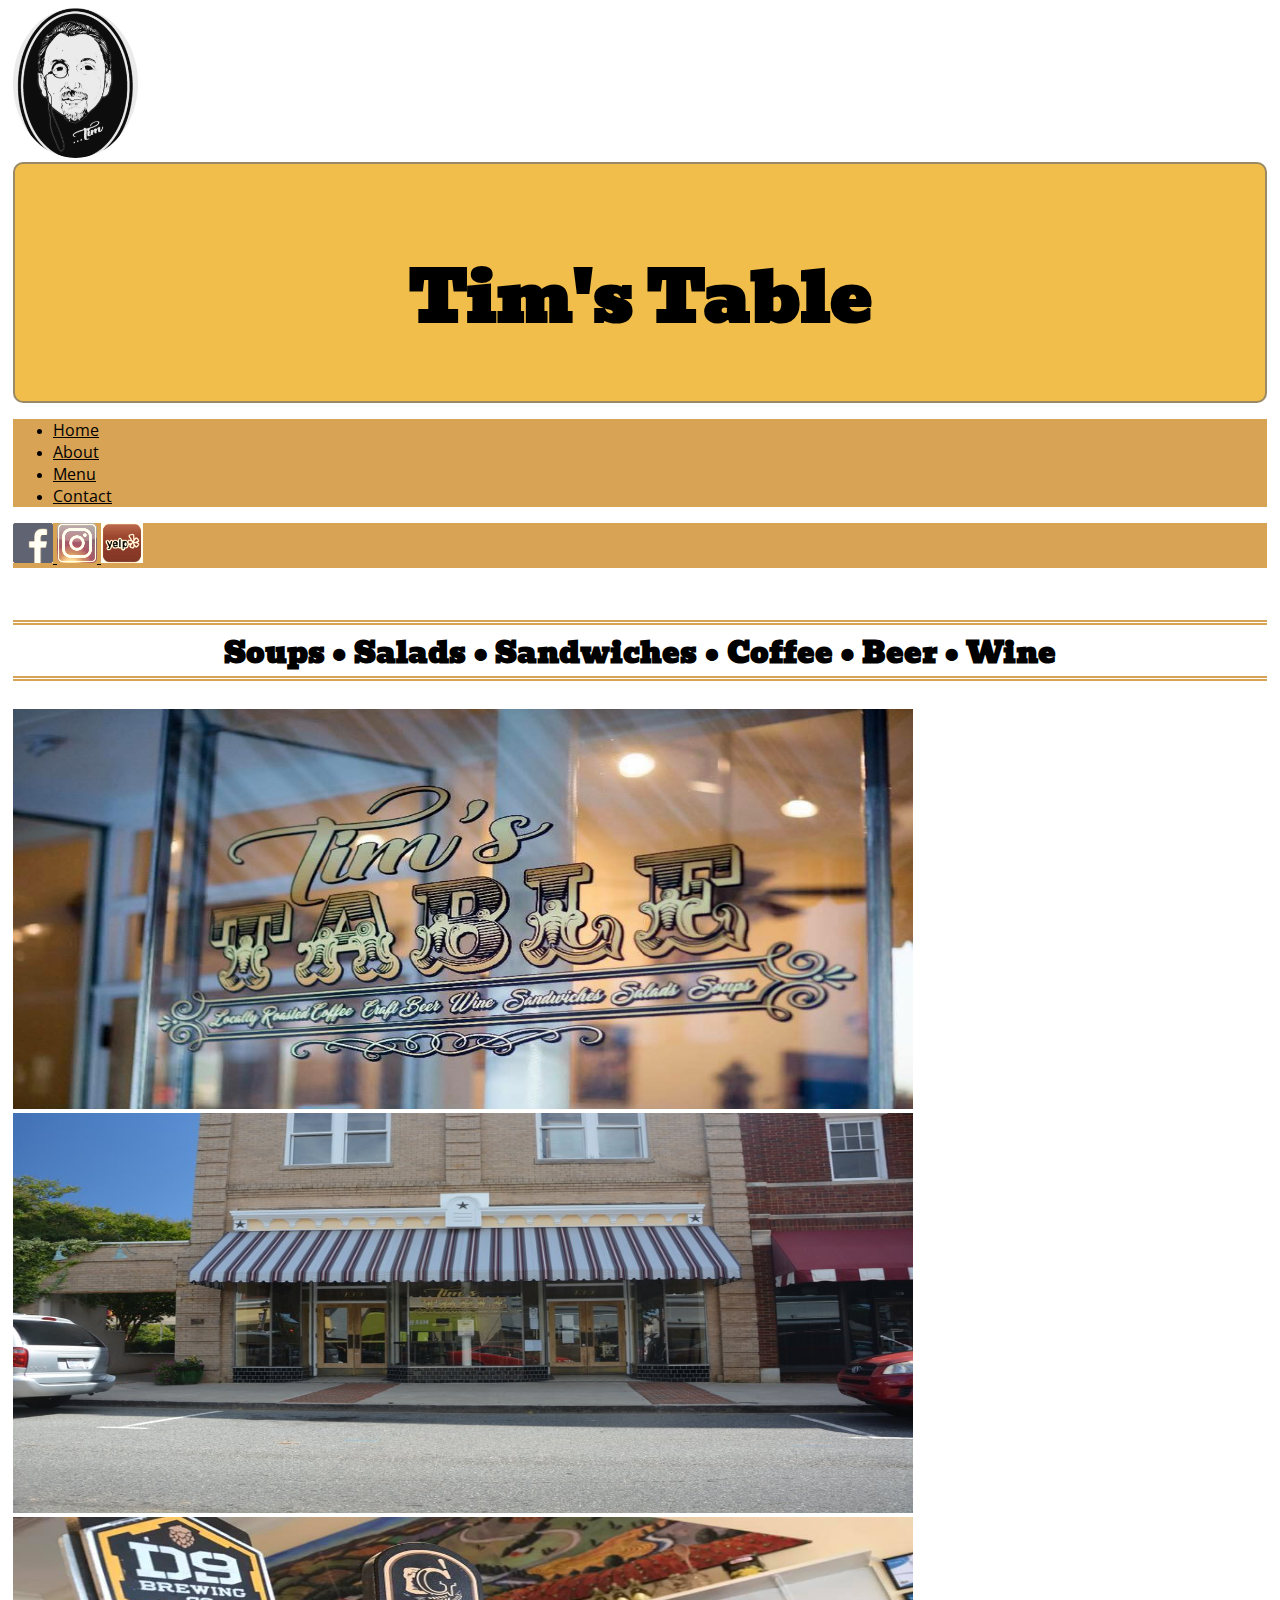
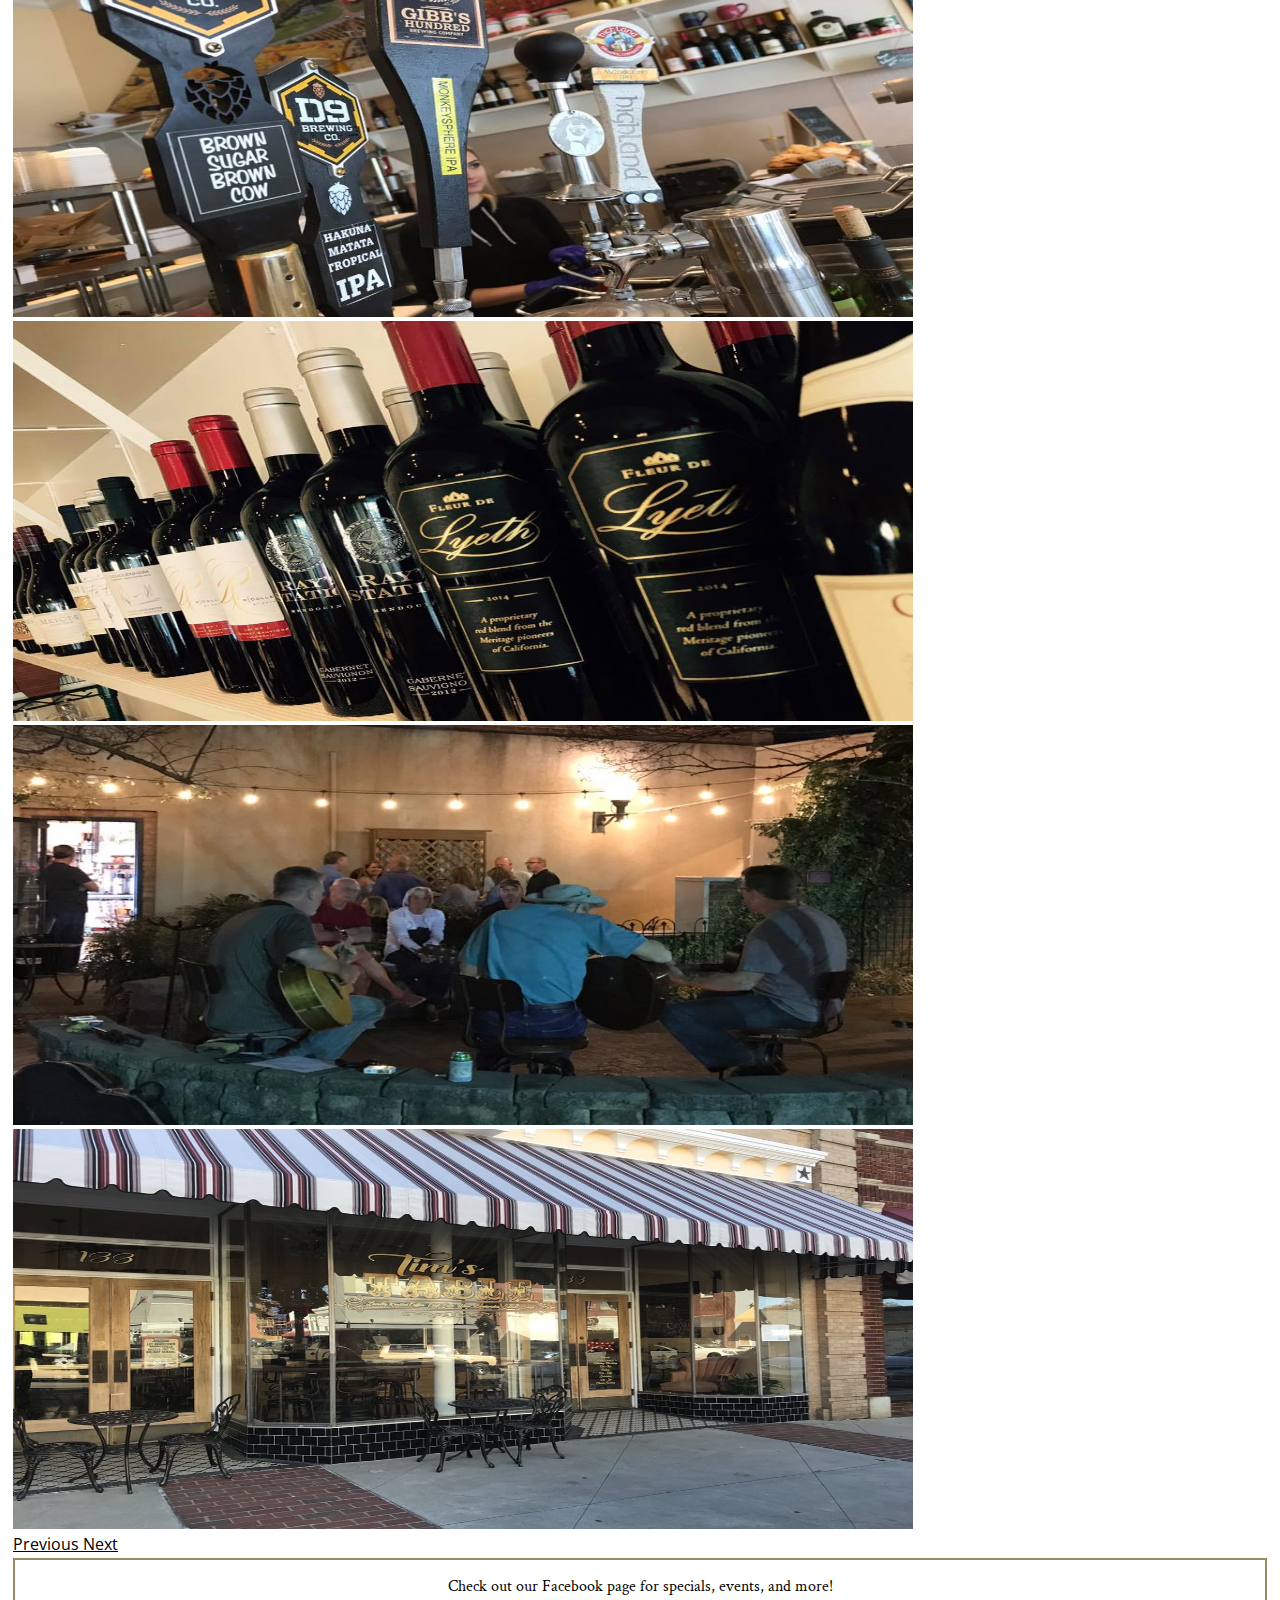
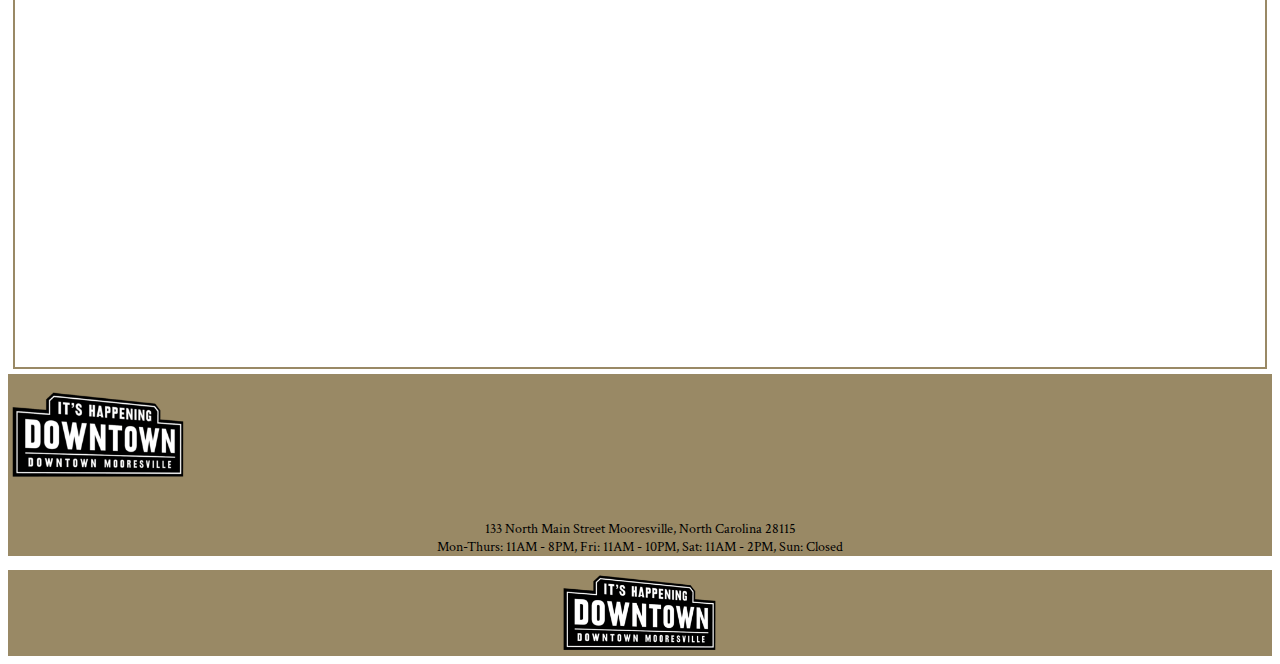
<file: index.html>
<!DOCTYPE html>
<html lang="en">
  <head>
    <meta charset="utf-8">
    <meta name="viewport" content="width=device-width, initial-scale=1, shrink-to-fit=no">

    <link rel="stylesheet" href="https://maxcdn.bootstrapcdn.com/bootstrap/4.0.0-alpha.6/css/bootstrap.min.css" integrity="sha384-rwoIResjU2yc3z8GV/NPeZWAv56rSmLldC3R/AZzGRnGxQQKnKkoFVhFQhNUwEyJ" crossorigin="anonymous">
    <link rel="stylesheet" href="https://stackpath.bootstrapcdn.com/bootstrap/4.1.0/css/bootstrap.min.css" integrity="sha384-9gVQ4dYFwwWSjIDZnLEWnxCjeSWFphJiwGPXr1jddIhOegiu1FwO5qRGvFXOdJZ4" crossorigin="anonymous">
    <link href="https://fonts.googleapis.com/css?family=Bevan|Crimson+Text|Open+Sans" rel="stylesheet">
    <link rel="stylesheet" href=index.css>
      
    <meta charset="utf-8">
    <title>Tim's Table</title>
    <meta name="viewport" content="width=device-width, initial-scale=1.0">
  </head>

  <body>
    
      <div class="container-fluid">
          <div class="row head">
              <div class="col-lg-2 col-md-3 hidden-sm-down logo">
                  <img class="tim" src="Pictures/sticker.png" alt="tim">
              </div>
              <div class="col-lg-10 col-md-9 col-sm-12 header">
                  <h1> Tim's Table </h1>
              </div>
          </div>
      </div>
      
      <div class="container-fluid">
          <div class="row">
              <div class="col-lg-4 col-md-6 col-sm-8 nav">
                  <ul class="nav nav-tabs">
                    <li class="nav-item">
                        <a class="nav-link active" href="index.html">Home</a>
                    </li>
                    <li class="nav-item">
                        <a class="nav-link" href="about.html">About</a>
                    </li>
                    <li class="nav-item">
                        <a class="nav-link" href="menu.html">Menu</a>
                    </li>
                    <li class="nav-item">
                        <a class="nav-link" href="contact.html">Contact</a>
                    </li>
                    </ul>
                </div>
                <div class="col-lg-6 col-md-3 hidden-sm-down nav">
                </div>
                <div class="col-lg-2 col-md-3 col-sm-4 socials">
                    <a href="https://www.facebook.com/Tims-Table-376742716027345/" target="_blank"> <img class="button" src="Pictures/facebook.jpg" height=40px alt="facebook-link"> </a>
                    <a href="https://www.instagram.com/tims_table_mooresville" target="_blank"> <img class="button" src="Pictures/instagram.png" height=40px alt="instagram-link"> </a>
                    <a href="https://www.yelp.com/biz/tims-table-mooresville" target="_blank"> <img class="button" src="Pictures/yelp.jpg" height=40px alt="yelp-link"> </a>
                </div>
            </div>
      </div>
      
      <div class="container-fluid">
          <div class="row">
              <div class="col-lg-12 line">
                  <br>
                  <h3> Soups &#9679; Salads &#9679; Sandwiches &#9679; Coffee &#9679; Beer &#9679; Wine </h3>
              </div>            
          </div>
      </div>
      
      <div class="container-fluid">
          <div class="row">
              <div class="col-lg-7 col-md-12 col-sm-12 pics">
               <div id="carouselExampleIndicators" class="carousel slide" data-ride="carousel">
                <div class="carousel-inner" role="listbox">
                <div class="carousel-item active">
                <img class="d-block w-100" src="Pictures/sign.jpg" alt="tims-table" data-holder-rendered="true" style="width: 900px; height: 400px;">
                </div>
                <div class="carousel-item">
                <img class="d-block w-100" src="Pictures/building.jpg" data-src="holder.js/900x400?theme=industrial" alt="building" data-holder-rendered="true" style="width: 900px; height: 400px;">
                </div>
                <div class="carousel-item">
                <img class="d-block w-100" src="Pictures/beer.jpg" data-src="holder.js/900x400?theme=industrial" alt="beer" data-holder-rendered="true" style="width: 900px; height: 400px;">
                </div>
                <div class="carousel-item">
                <img class="d-block w-100" src="Pictures/wine.jpg" data-src="holder.js/900x400?theme=industrial" alt="wine" data-holder-rendered="true" style="width: 900px; height: 400px;">
                </div>
                <div class="carousel-item">
                <img class="d-block w-100" src="Pictures/musicnight.jpg" data-src="holder.js/900x400?theme=industrial" alt="music" data-holder-rendered="true" style="width: 900px; height: 400px;">
                </div>
                <div class="carousel-item">
                <img class="d-block w-100" src="Pictures/o.jpg" data-src="holder.js/900x400?theme=industrial" alt="building" data-holder-rendered="true" style="width: 900px; height: 400px;">
                </div>
                </div>
                <a class="carousel-control-prev" href="#carouselExampleIndicators" role="button" data-slide="prev">
                <span class="carousel-control-prev-icon" aria-hidden="true"></span>
                <span class="sr-only">Previous</span>
                </a>
                <a class="carousel-control-next" href="#carouselExampleIndicators" role="button" data-slide="next">
                <span class="carousel-control-next-icon" aria-hidden="true"></span>
                <span class="sr-only">Next</span>
                </a>
                </div>

            </div>
              
             <div class="col-lg-5 col-md-12 hidden-sm-down fb">
                  <p> Check out our Facebook page for specials, events, and more!</p>
                  <iframe class="fbframe" src="https://www.facebook.com/plugins/page.php?href=https%3A%2F%2Fwww.facebook.com%2FTims-Table-376742716027345%2F&tabs=timeline&width=500&height=300&small_header=true&adapt_container_width=true&hide_cover=true&show_facepile=true&appId=199004078472" width="450px" height="350px" style="border:none;overflow:hidden" scrolling="no" frameborder="0" allowTransparency="true" allow="encrypted-media"></iframe>
              </div>
          </div>  
        </div>
      
      
        <div class="container-fluid final">
            <div class="row">
                <div class="col-lg-4 col-md-4 hidden-sm-down footer">
                    <img class="downtown" src="Pictures/downtown.png" alt="downtown-mooresville">
                </div>
                <div class="col-lg-5 col-md-3 hidden-sm-down footer">
                </div>
                <div class="col-lg-3 col-md-5 col-sm-12 hours">
                    <p> 133 North Main Street Mooresville, North Carolina 28115 <br>
                    Mon-Thurs: 11AM - 8PM, Fri: 11AM - 10PM, Sat: 11AM - 2PM, Sun: Closed</p>
                </div>
            </div>
        </div>
      
        <div class="container-fluid final">
            <div class="row">
                <div class="col-sm-12 hidden-md-up footer">
                    <img class="downtown2" src="Pictures/downtown.png" alt="downtown-mooresville">
                </div>
            </div>
        </div>
      
<script src="https://code.jquery.com/jquery-3.2.1.slim.min.js" integrity="sha384-KJ3o2DKtIkvYIK3UENzmM7KCkRr/rE9/Qpg6aAZGJwFDMVNA/GpGFF93hXpG5KkN" crossorigin="anonymous"></script>
<script src="https://cdnjs.cloudflare.com/ajax/libs/popper.js/1.12.9/umd/popper.min.js" integrity="sha384-ApNbgh9B+Y1QKtv3Rn7W3mgPxhU9K/ScQsAP7hUibX39j7fakFPskvXusvfa0b4Q" crossorigin="anonymous"></script>
<script src="https://maxcdn.bootstrapcdn.com/bootstrap/4.0.0/js/bootstrap.min.js" integrity="sha384-JZR6Spejh4U02d8jOt6vLEHfe/JQGiRRSQQxSfFWpi1MquVdAyjUar5+76PVCmYl" crossorigin="anonymous"></script>   
</body>
</html>
</file>
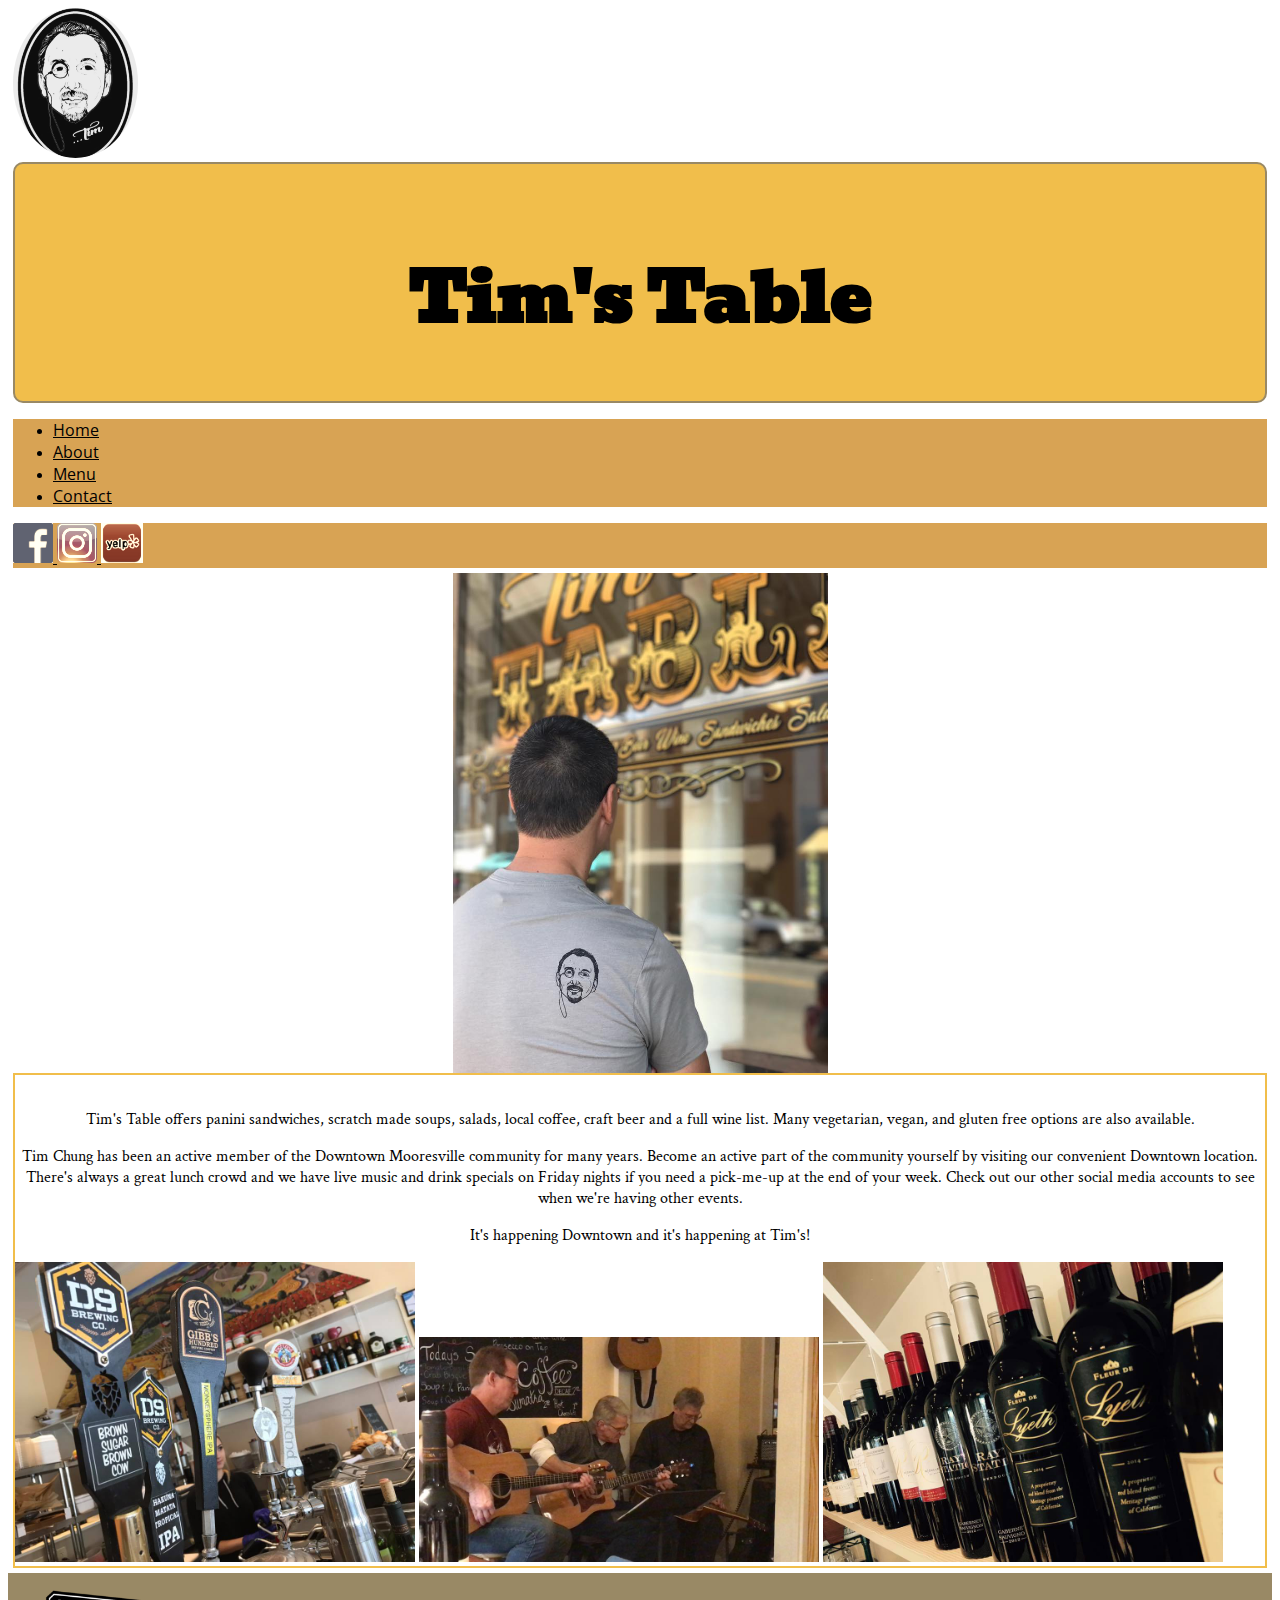
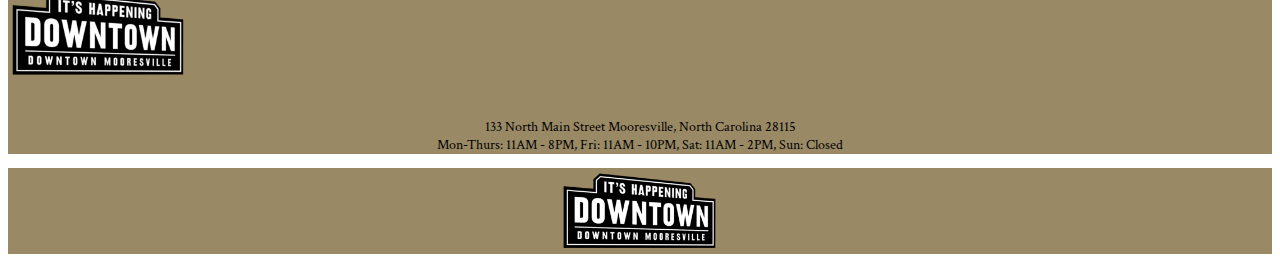
<file: about.html>
<!DOCTYPE html>
<html lang="en">
  <head>
    <meta charset="utf-8">
    <meta name="viewport" content="width=device-width, initial-scale=1, shrink-to-fit=no">

    <link rel="stylesheet" href="https://maxcdn.bootstrapcdn.com/bootstrap/4.0.0-alpha.6/css/bootstrap.min.css" integrity="sha384-rwoIResjU2yc3z8GV/NPeZWAv56rSmLldC3R/AZzGRnGxQQKnKkoFVhFQhNUwEyJ" crossorigin="anonymous">
    <link rel="stylesheet" href="https://stackpath.bootstrapcdn.com/bootstrap/4.1.0/css/bootstrap.min.css" integrity="sha384-9gVQ4dYFwwWSjIDZnLEWnxCjeSWFphJiwGPXr1jddIhOegiu1FwO5qRGvFXOdJZ4" crossorigin="anonymous">
    <link href="https://fonts.googleapis.com/css?family=Bevan|Crimson+Text|Open+Sans" rel="stylesheet">
    <link rel="stylesheet" href=index.css>
      
    <meta charset="utf-8">
    <title>Tim's Table</title>
    <meta name="viewport" content="width=device-width, initial-scale=1.0">
  </head>

  <body>
    
      <div class="container-fluid">
          <div class="row">
              <div class="col-lg-2 col-md-3 hidden-sm-down logo">
                  <img class="tim" src="Pictures/sticker.png" alt="tim">
              </div>
              <div class="col-lg-10 col-md-9 col-sm-12 header">
                  <h1> Tim's Table </h1>
              </div>
          </div>
      </div>
      
      <div class="container-fluid">
          <div class="row">
              <div class="col-lg-4 col-md-6 col-sm-8 nav">
                  <ul class="nav nav-tabs">
                    <li class="nav-item">
                        <a class="nav-link" href="index.html">Home</a>
                    </li>
                    <li class="nav-item">
                        <a class="nav-link active" href="about.html">About</a>
                    </li>
                    <li class="nav-item">
                        <a class="nav-link" href="menu.html">Menu</a>
                    </li>
                    <li class="nav-item">
                        <a class="nav-link" href="contact.html">Contact</a>
                    </li>
                    </ul>
                </div>
                <div class="col-lg-6 col-md-3 hidden-sm-down nav">
                </div>
                <div class="col-lg-2 col-md-3 col-sm-4 socials">
                    <a href="https://www.facebook.com/Tims-Table-376742716027345/" target="_blank"> <img class="button" src="Pictures/facebook.jpg" height=40px alt="facebook-link"> </a>
                    <a href="https://www.instagram.com/tims_table_mooresville" target="_blank"> <img class="button" src="Pictures/instagram.png" height=40px alt="instagram-link"> </a>
                    <a href="https://www.yelp.com/biz/tims-table-mooresville" target="_blank"> <img class="button" src="Pictures/yelp.jpg" height=40px alt="yelp-link"> </a>
                </div>
            </div>
      </div>
      
      <div class="container-fluid">
          <div class="row">
              <div class="col-lg-5 col-md-12 col-sm-12">
                  <img class="aboutpic" src="Pictures/abouttim.jpg" height=500px alt="tim-chung">
              </div>
              <div class="col-lg-7 col-md-12 col-sm-12 aboutinfo">
                  <br>
                  <p> Tim's Table offers panini sandwiches, scratch made soups, salads, local coffee, craft beer and a full wine list. Many vegetarian, vegan, and gluten free options are also available.
                  </p>
                  <p> Tim Chung has been an active member of the Downtown Mooresville community for many years. Become an active part of the community yourself by visiting our convenient Downtown location. There's always a great lunch crowd and we have live music and drink specials on Friday nights if you need a pick-me-up at the end of your week. Check out our other social media accounts to see when we're having other events. </p>
                  <p> It's happening Downtown and it's happening at Tim's! </p>
                  <img src="Pictures/beer.jpg" width="32%" alt="beer">
                  <img src="Pictures/music.jpg" width="32%" alt="music">
                  <img src="Pictures/wine.jpg" width="32%" alt="wine">
              </div>
          </div>
      </div>
      
        <div class="container-fluid final">
            <div class="row">
                <div class="col-lg-4 col-md-4 hidden-sm-down footer">
                    <img class="downtown" src="Pictures/downtown.png">
                </div>
                <div class="col-lg-5 col-md-3 hidden-sm-down footer">
                </div>
                <div class="col-lg-3 col-md-5 col-sm-12 hours">
                    <p> 133 North Main Street Mooresville, North Carolina 28115 <br>
                    Mon-Thurs: 11AM - 8PM, Fri: 11AM - 10PM, Sat: 11AM - 2PM, Sun: Closed</p>
                </div>
            </div>
        </div>
      
        <div class="container-fluid final">
            <div class="row">
                <div class="col-sm-12 hidden-md-up footer">
                    <img class="downtown2" src="Pictures/downtown.png" alt="downtown-mooresville">
                </div>
            </div>
        </div>

<script src="https://code.jquery.com/jquery-3.2.1.slim.min.js" integrity="sha384-KJ3o2DKtIkvYIK3UENzmM7KCkRr/rE9/Qpg6aAZGJwFDMVNA/GpGFF93hXpG5KkN" crossorigin="anonymous"></script>
<script src="https://cdnjs.cloudflare.com/ajax/libs/popper.js/1.12.9/umd/popper.min.js" integrity="sha384-ApNbgh9B+Y1QKtv3Rn7W3mgPxhU9K/ScQsAP7hUibX39j7fakFPskvXusvfa0b4Q" crossorigin="anonymous"></script>
<script src="https://maxcdn.bootstrapcdn.com/bootstrap/4.0.0/js/bootstrap.min.js" integrity="sha384-JZR6Spejh4U02d8jOt6vLEHfe/JQGiRRSQQxSfFWpi1MquVdAyjUar5+76PVCmYl" crossorigin="anonymous"></script>  
</body>
</html>
</file>
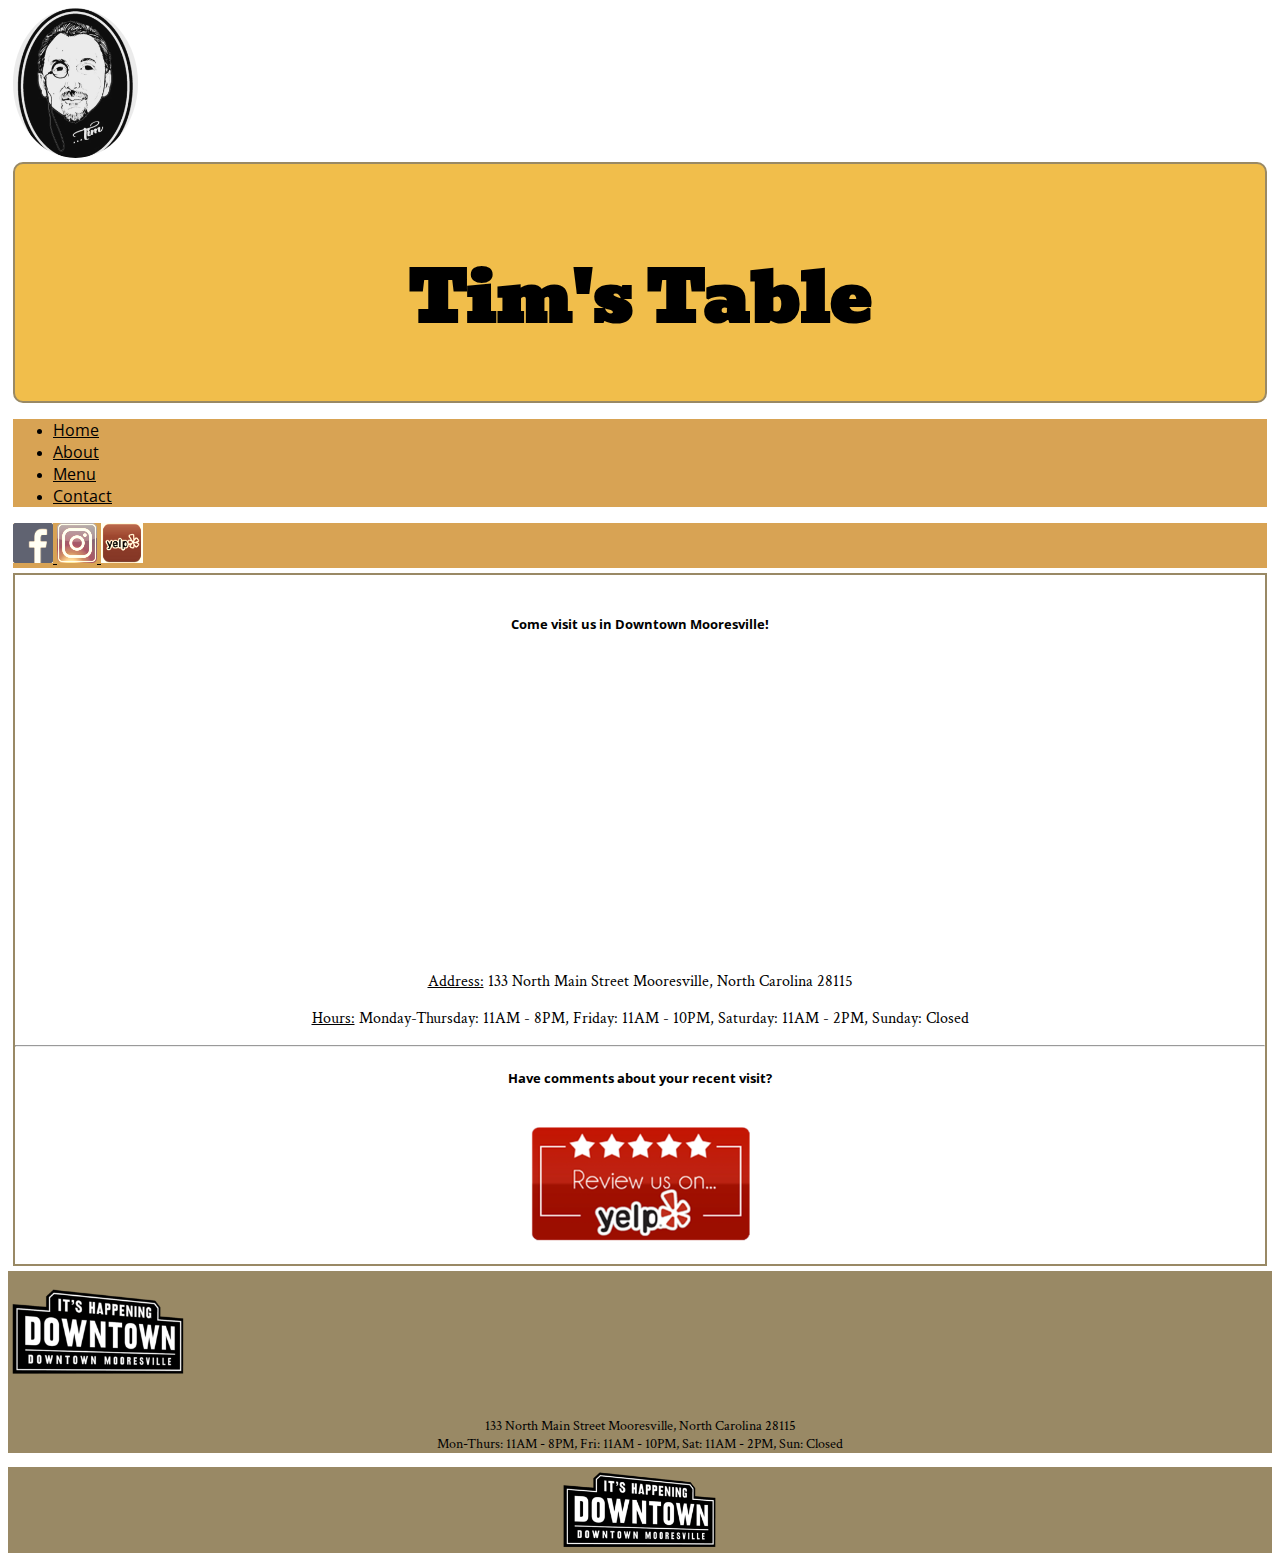
<file: contact.html>
<!DOCTYPE html>
<html lang="en">
  <head>
    <meta charset="utf-8">
    <meta name="viewport" content="width=device-width, initial-scale=1, shrink-to-fit=no">

    <link rel="stylesheet" href="https://maxcdn.bootstrapcdn.com/bootstrap/4.0.0-alpha.6/css/bootstrap.min.css" integrity="sha384-rwoIResjU2yc3z8GV/NPeZWAv56rSmLldC3R/AZzGRnGxQQKnKkoFVhFQhNUwEyJ" crossorigin="anonymous">
    <link rel="stylesheet" href="https://stackpath.bootstrapcdn.com/bootstrap/4.1.0/css/bootstrap.min.css" integrity="sha384-9gVQ4dYFwwWSjIDZnLEWnxCjeSWFphJiwGPXr1jddIhOegiu1FwO5qRGvFXOdJZ4" crossorigin="anonymous">
    <link href="https://fonts.googleapis.com/css?family=Bevan|Crimson+Text|Open+Sans" rel="stylesheet">
    <link rel="stylesheet" href=index.css>
      
    <meta charset="utf-8">
    <title>Tim's Table</title>
    <meta name="viewport" content="width=device-width, initial-scale=1.0">
  </head>

  <body>
    
      <div class="container-fluid">
          <div class="row head">
              <div class="col-lg-2 col-md-3 hidden-sm-down logo">
                  <img class="tim" src="Pictures/sticker.png" alt="tim">
              </div>
              <div class="col-lg-10 col-md-9 col-sm-12 header">
                  <h1> Tim's Table </h1>
              </div>
          </div>
      </div>
      
      <div class="container-fluid">
          <div class="row">
              <div class="col-lg-4 col-md-6 col-sm-8 nav">
                  <ul class="nav nav-tabs">
                    <li class="nav-item">
                        <a class="nav-link" href="index.html">Home</a>
                    </li>
                    <li class="nav-item">
                        <a class="nav-link" href="about.html">About</a>
                    </li>
                    <li class="nav-item">
                        <a class="nav-link" href="menu.html">Menu</a>
                    </li>
                    <li class="nav-item">
                        <a class="nav-link active" href="contact.html">Contact</a>
                    </li>
                    </ul>
                </div>
                <div class="col-lg-6 col-md-3 hidden-sm-down nav">
                </div>
                <div class="col-lg-2 col-md-3 col-sm-4 socials">
                    <a href="https://www.facebook.com/Tims-Table-376742716027345/" target="_blank"> <img class="button" src="Pictures/facebook.jpg" height=40px alt="facebook-link"> </a>
                    <a href="https://www.instagram.com/tims_table_mooresville" target="_blank"> <img class="button" src="Pictures/instagram.png" height=40px alt="instagram-link"> </a>
                    <a href="https://www.yelp.com/biz/tims-table-mooresville" target="_blank"> <img class="button" src="Pictures/yelp.jpg" height=40px alt="yelp-link"> </a>
                </div>
            </div>
      </div>
        <div class="container-fluid">
            <div class="row">
                <div class="col-lg-12 contactus">
                    <br>
                    <h5> Come visit us in Downtown Mooresville! </h5>
                    <iframe class="map" src="https://www.google.com/maps/embed?pb=!1m18!1m12!1m3!1d3244.824793055456!2d-80.81416538541043!3d35.58271608021737!2m3!1f0!2f0!3f0!3m2!1i1024!2i768!4f13.1!3m3!1m2!1s0x8851555f1027b039%3A0x10c18f449f46af0!2s133+N+Main+St%2C+Mooresville%2C+NC+28115!5e0!3m2!1sen!2sus!4v1524674060358" width="600" height="300" frameborder="0" style="border:0" allowfullscreen></iframe>
                    <p> <u>Address:</u> 133 North Main Street Mooresville, North Carolina 28115</p>
                    <p> <u>Hours:</u> Monday-Thursday: 11AM - 8PM, Friday: 11AM - 10PM, Saturday: 11AM - 2PM, Sunday: Closed</p>
                    <hr>
                    <h5> Have comments about your recent visit? </h5>
                    <a href="https://www.yelp.com/biz/tims-table-mooresville" target="_blank"> <img src=Pictures/yelp2.png height=150; alt="yelp-link"> </a>
                </div>
            </div>
        </div>
      
      
        <div class="container-fluid final">
            <div class="row">
                <div class="col-lg-4 col-md-4 hidden-sm-down footer">
                    <img class="downtown" src="Pictures/downtown.png" alt="downtown-mooresville">
                </div>
                <div class="col-lg-5 col-md-3 hidden-sm-down footer">
                </div>
                <div class="col-lg-3 col-md-5 col-sm-12 hours">
                    <p> 133 North Main Street Mooresville, North Carolina 28115 <br>
                    Mon-Thurs: 11AM - 8PM, Fri: 11AM - 10PM, Sat: 11AM - 2PM, Sun: Closed</p>
                </div>
            </div>
        </div>
      
        <div class="container-fluid final">
            <div class="row">
                <div class="col-sm-12 hidden-md-up footer">
                    <img class="downtown2" src="Pictures/downtown.png" alt="downtown-mooresville">
                </div>
            </div>
        </div>
      
<script src="https://code.jquery.com/jquery-3.2.1.slim.min.js" integrity="sha384-KJ3o2DKtIkvYIK3UENzmM7KCkRr/rE9/Qpg6aAZGJwFDMVNA/GpGFF93hXpG5KkN" crossorigin="anonymous"></script>
<script src="https://cdnjs.cloudflare.com/ajax/libs/popper.js/1.12.9/umd/popper.min.js" integrity="sha384-ApNbgh9B+Y1QKtv3Rn7W3mgPxhU9K/ScQsAP7hUibX39j7fakFPskvXusvfa0b4Q" crossorigin="anonymous"></script>
<script src="https://maxcdn.bootstrapcdn.com/bootstrap/4.0.0/js/bootstrap.min.js" integrity="sha384-JZR6Spejh4U02d8jOt6vLEHfe/JQGiRRSQQxSfFWpi1MquVdAyjUar5+76PVCmYl" crossorigin="anonymous"></script>   
</body>
</html>
</file>
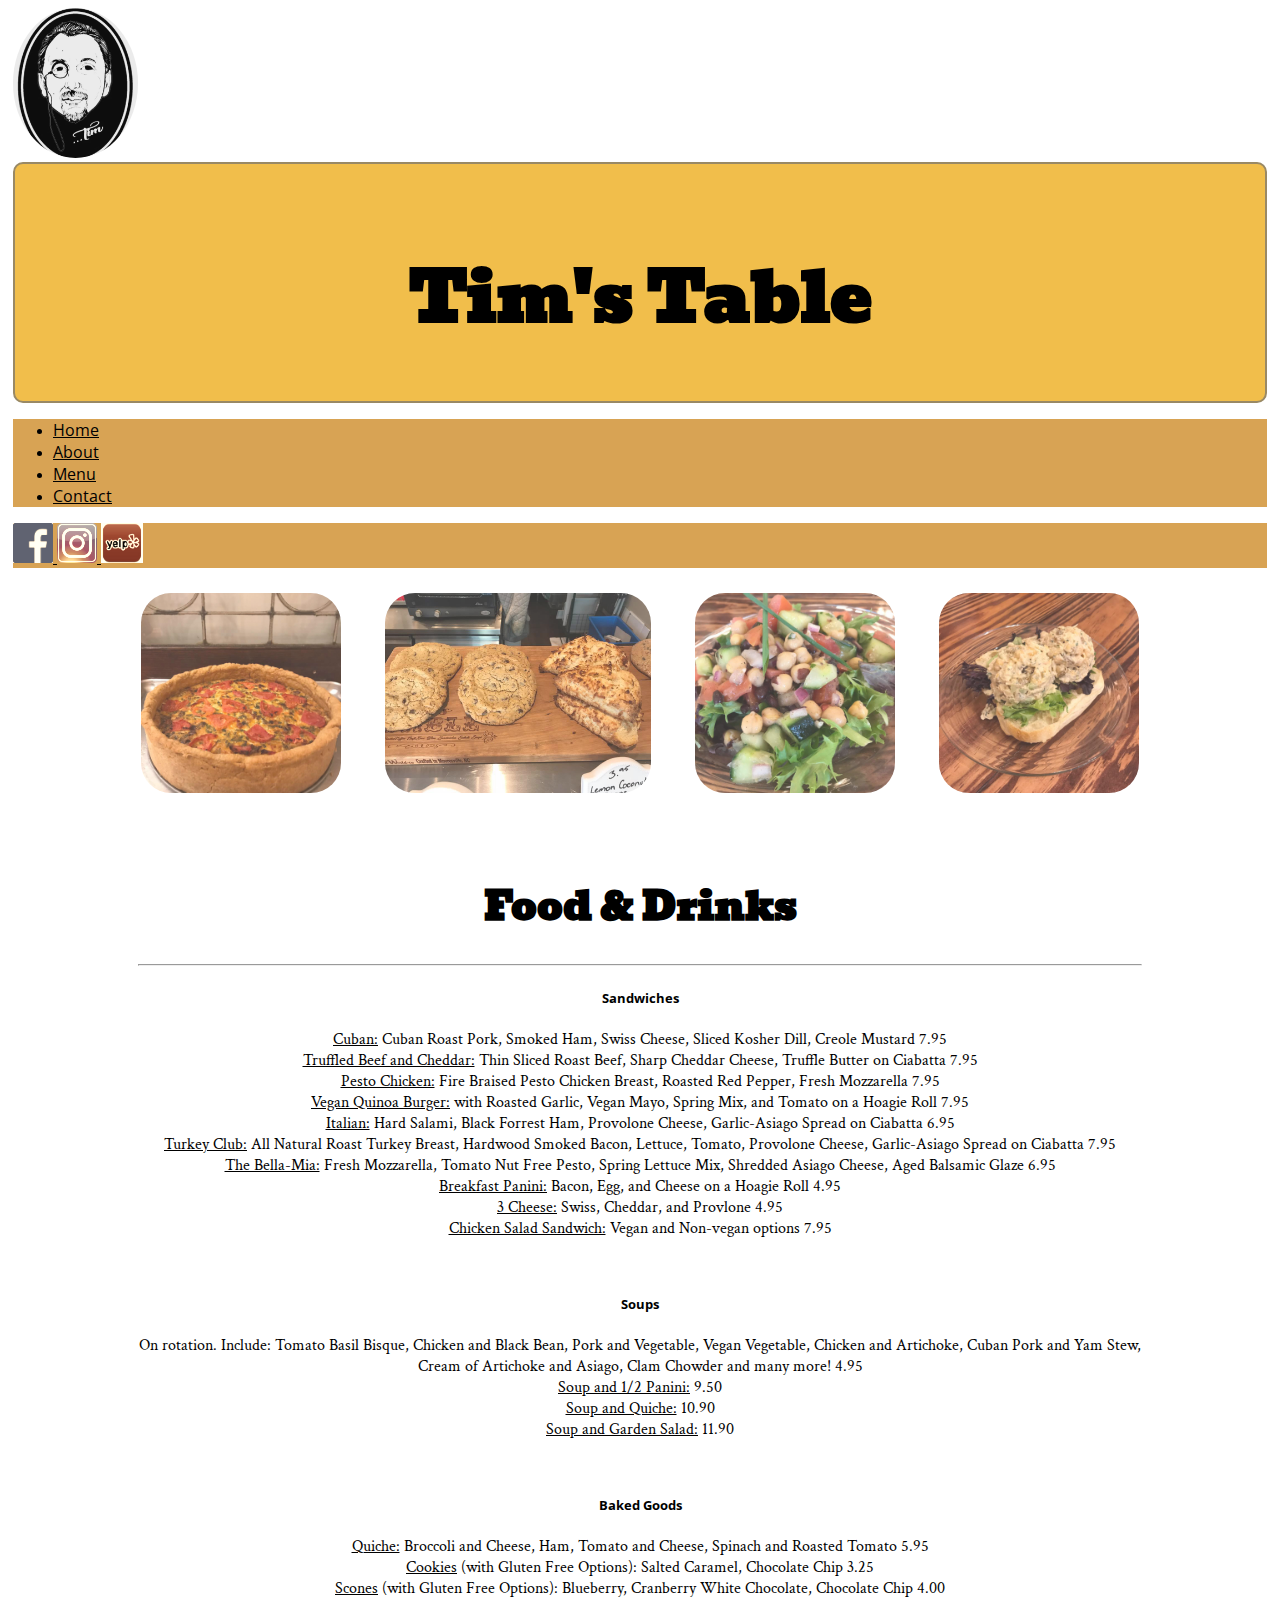
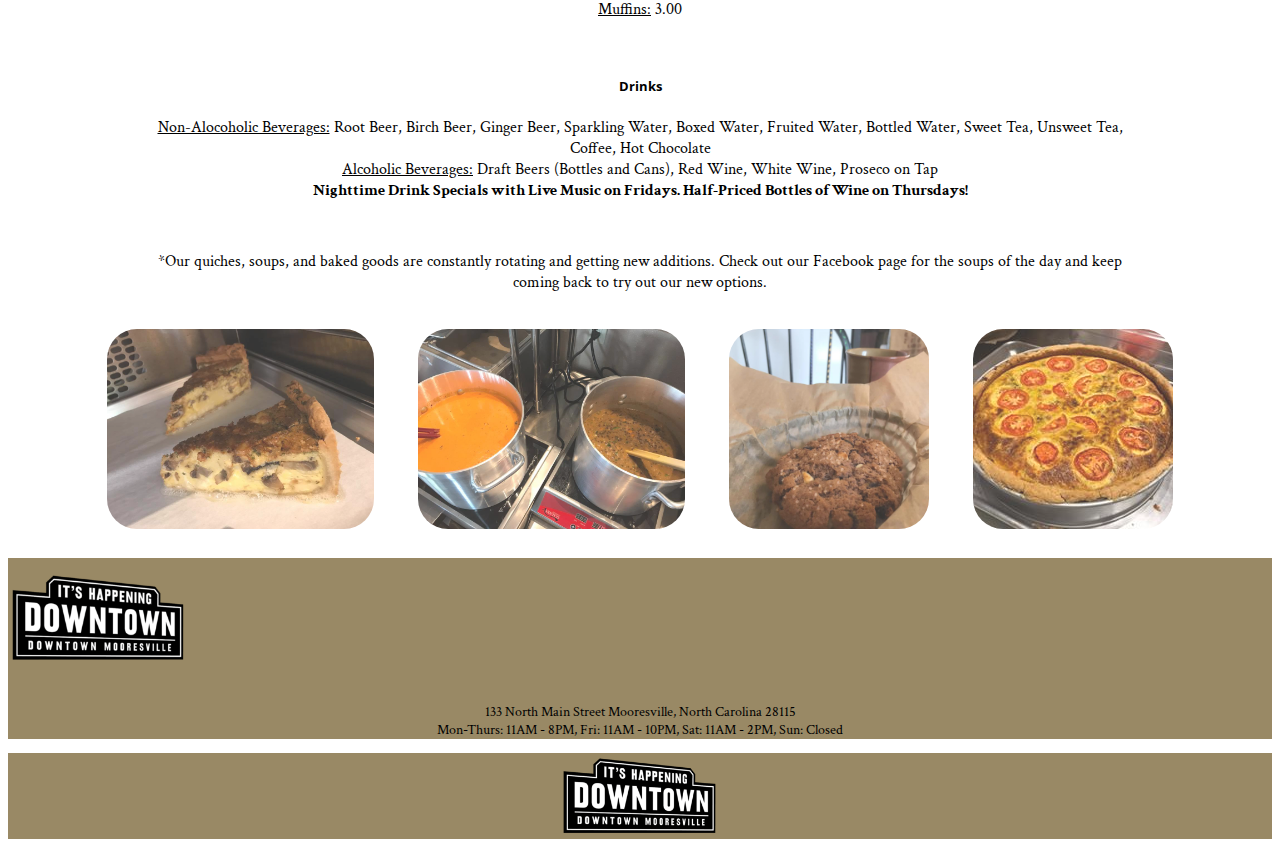
<file: menu.html>
<!DOCTYPE html>
<html lang="en">
  <head>
    <meta charset="utf-8">
    <meta name="viewport" content="width=device-width, initial-scale=1, shrink-to-fit=no">

    <link rel="stylesheet" href="https://maxcdn.bootstrapcdn.com/bootstrap/4.0.0-alpha.6/css/bootstrap.min.css" integrity="sha384-rwoIResjU2yc3z8GV/NPeZWAv56rSmLldC3R/AZzGRnGxQQKnKkoFVhFQhNUwEyJ" crossorigin="anonymous">
    <link rel="stylesheet" href="https://stackpath.bootstrapcdn.com/bootstrap/4.1.0/css/bootstrap.min.css" integrity="sha384-9gVQ4dYFwwWSjIDZnLEWnxCjeSWFphJiwGPXr1jddIhOegiu1FwO5qRGvFXOdJZ4" crossorigin="anonymous">
    <link href="https://fonts.googleapis.com/css?family=Bevan|Crimson+Text|Open+Sans" rel="stylesheet">
    <link rel="stylesheet" href=index.css>
      
    <meta charset="utf-8">
    <title>Tim's Table</title>
    <meta name="viewport" content="width=device-width, initial-scale=1.0">
  </head>

  <body>
    
      <div class="container-fluid">
          <div class="row">
              <div class="col-lg-2 col-md-3 hidden-sm-down logo">
                  <img class="tim" src="Pictures/sticker.png" alt="tim">
              </div>
              <div class="col-lg-10 col-md-9 col-sm-12 header">
                  <h1> Tim's Table </h1>
              </div>
          </div>
      </div>
      
      <div class="container-fluid">
          <div class="row">
              <div class="col-lg-4 col-md-6 col-sm-8 nav">
                  <ul class="nav nav-tabs">
                    <li class="nav-item">
                        <a class="nav-link" href="index.html">Home</a>
                    </li>
                    <li class="nav-item">
                        <a class="nav-link" href="about.html">About</a>
                    </li>
                    <li class="nav-item">
                        <a class="nav-link active" href="menu.html">Menu</a>
                    </li>
                    <li class="nav-item">
                        <a class="nav-link" href="contact.html">Contact</a>
                    </li>
                    </ul>
                </div>
                <div class="col-lg-6 col-md-3 hidden-sm-down nav">
                </div>
                <div class="col-lg-2 col-md-3 col-sm-4 socials">
                    <a href="https://www.facebook.com/Tims-Table-376742716027345/" target="_blank"> <img class="button" src="Pictures/facebook.jpg" height=40px alt="facebook-link"> </a>
                    <a href="https://www.instagram.com/tims_table_mooresville" target="_blank"> <img class="button" src="Pictures/instagram.png" height=40px alt="instagram-link"> </a>
                    <a href="https://www.yelp.com/biz/tims-table-mooresville" target="_blank"> <img class="button" src="Pictures/yelp.jpg" height=40px alt="yelp-link"> </a>
                </div>
            </div>
      </div>
   
      <div class="container-fluid">
          <div class="row">
             <div class="col-lg-12 col-md-12 col-sm-12 food">
                 <img class="foodpic" src="Pictures/food1.jpg" alt="quiche">
                 <img class="foodpic" src="Pictures/food2.jpg" alt="scones">
                 <img class="foodpic" src=Pictures/food3.jpg alt="salad">
                 <img class="foodpic" src="Pictures/food4.jpg" alt="chicken-salad">
              </div>
          </div>
      </div>
      
      <div class="container-fluid">
          <div class="row">
              <div class="col-lg-12 menu">
                  <h1 class="menutitle"> Food &amp; Drinks </h1>
                  <hr>
                  <h5>Sandwiches</h5>
                  <p> <u> Cuban:</u> Cuban Roast Pork, Smoked Ham, Swiss Cheese, Sliced Kosher Dill, Creole Mustard 7.95 <br> <u> Truffled Beef and Cheddar:</u> Thin Sliced Roast Beef, Sharp Cheddar Cheese, Truffle Butter on Ciabatta 7.95 <br> <u> Pesto Chicken:</u> Fire Braised Pesto Chicken Breast, Roasted Red Pepper, Fresh Mozzarella 7.95 <br> <u> Vegan Quinoa Burger:</u> with Roasted Garlic, Vegan Mayo, Spring Mix, and Tomato on a Hoagie Roll 7.95 <br> <u> Italian:</u> Hard Salami, Black Forrest Ham, Provolone Cheese, Garlic-Asiago Spread on Ciabatta 6.95 <br> <u> Turkey Club:</u> All Natural Roast Turkey Breast, Hardwood Smoked Bacon, Lettuce, Tomato, Provolone Cheese, Garlic-Asiago Spread on Ciabatta 7.95 <br> <u> The Bella-Mia:</u> Fresh Mozzarella, Tomato Nut Free Pesto, Spring Lettuce Mix, Shredded Asiago Cheese, Aged Balsamic Glaze 6.95 <br> <u> Breakfast Panini:</u> Bacon, Egg, and Cheese on a Hoagie Roll 4.95 <br> <u> 3 Cheese:</u> Swiss, Cheddar, and Provlone 4.95 <br> <u>Chicken Salad Sandwich:</u> Vegan and Non-vegan options 7.95 </p> <br>
                  <h5> Soups </h5>
                  <p> On rotation. Include: Tomato Basil Bisque, Chicken and Black Bean, Pork and Vegetable, Vegan Vegetable, Chicken and Artichoke, Cuban Pork and Yam Stew, Cream of Artichoke and Asiago, Clam Chowder and many more! 4.95 <br> <u>Soup and 1/2 Panini:</u> 9.50 <br> <u>Soup and Quiche:</u> 10.90 <br> <u>Soup and Garden Salad:</u> 11.90</p> <br>
                  <h5> Baked Goods </h5>
                  <p> <u>Quiche:</u> Broccoli and Cheese, Ham, Tomato and Cheese, Spinach and Roasted Tomato 5.95 <br> <u>Cookies</u> (with Gluten Free Options): Salted Caramel, Chocolate Chip 3.25 <br> <u>Scones</u> (with Gluten Free Options): Blueberry, Cranberry White Chocolate, Chocolate Chip 4.00 <br> <u>Muffins:</u> 3.00</p> <br>
                  <h5>Drinks</h5>
                  <p><u>Non-Alocoholic Beverages:</u> Root Beer, Birch Beer, Ginger Beer, Sparkling Water, Boxed Water, Fruited Water, Bottled Water, Sweet Tea, Unsweet Tea, Coffee, Hot Chocolate <br> <u>Alcoholic Beverages:</u> Draft Beers (Bottles and Cans), Red Wine, White Wine, Proseco on Tap <br> <b>Nighttime Drink Specials with Live Music on Fridays. Half-Priced Bottles of Wine on Thursdays!</b></p> <br>
                  
                <p> *Our quiches, soups, and baked goods are constantly rotating and getting new additions. Check out our Facebook page for the soups of the day and keep coming back to try out our new options. </p>
              </div>
          </div>
      </div>
      
        <div class="container-fluid">
          <div class="row">
             <div class="col-lg-12 col-md-12 col-sm-12 food">
                 <img class="foodpic" src="Pictures/food5.jpg" alt="quiche">
                 <img class="foodpic" src="Pictures/food6.jpg" alt="soups">
                 <img class="foodpic" src=Pictures/food7.jpg alt="cookie">
                 <img class="foodpic" src="Pictures/food8.jpg" alt="quiche">
              </div>
          </div>
      </div>
      
        <div class="container-fluid final">
            <div class="row">
                <div class="col-lg-4 col-md-4 hidden-sm-down footer">
                    <img class="downtown" src="Pictures/downtown.png" alt="downtown-mooresville">
                </div>
                <div class="col-lg-5 col-md-3 hidden-sm-down footer">
                </div>
                <div class="col-lg-3 col-md-5 col-sm-12 hours">
                    <p> 133 North Main Street Mooresville, North Carolina 28115 <br>
                    Mon-Thurs: 11AM - 8PM, Fri: 11AM - 10PM, Sat: 11AM - 2PM, Sun: Closed</p>
                </div>
            </div>
        </div>
      
        <div class="container-fluid final">
            <div class="row">
                <div class="col-sm-12 hidden-md-up footer">
                    <img class="downtown2" src="Pictures/downtown.png" alt="downtown-mooresville">
                </div>
            </div>
        </div>
      
<script src="https://code.jquery.com/jquery-3.2.1.slim.min.js" integrity="sha384-KJ3o2DKtIkvYIK3UENzmM7KCkRr/rE9/Qpg6aAZGJwFDMVNA/GpGFF93hXpG5KkN" crossorigin="anonymous"></script>
<script src="https://cdnjs.cloudflare.com/ajax/libs/popper.js/1.12.9/umd/popper.min.js" integrity="sha384-ApNbgh9B+Y1QKtv3Rn7W3mgPxhU9K/ScQsAP7hUibX39j7fakFPskvXusvfa0b4Q" crossorigin="anonymous"></script>
<script src="https://maxcdn.bootstrapcdn.com/bootstrap/4.0.0/js/bootstrap.min.js" integrity="sha384-JZR6Spejh4U02d8jOt6vLEHfe/JQGiRRSQQxSfFWpi1MquVdAyjUar5+76PVCmYl" crossorigin="anonymous"></script>   
</body>
</html>
</file>
